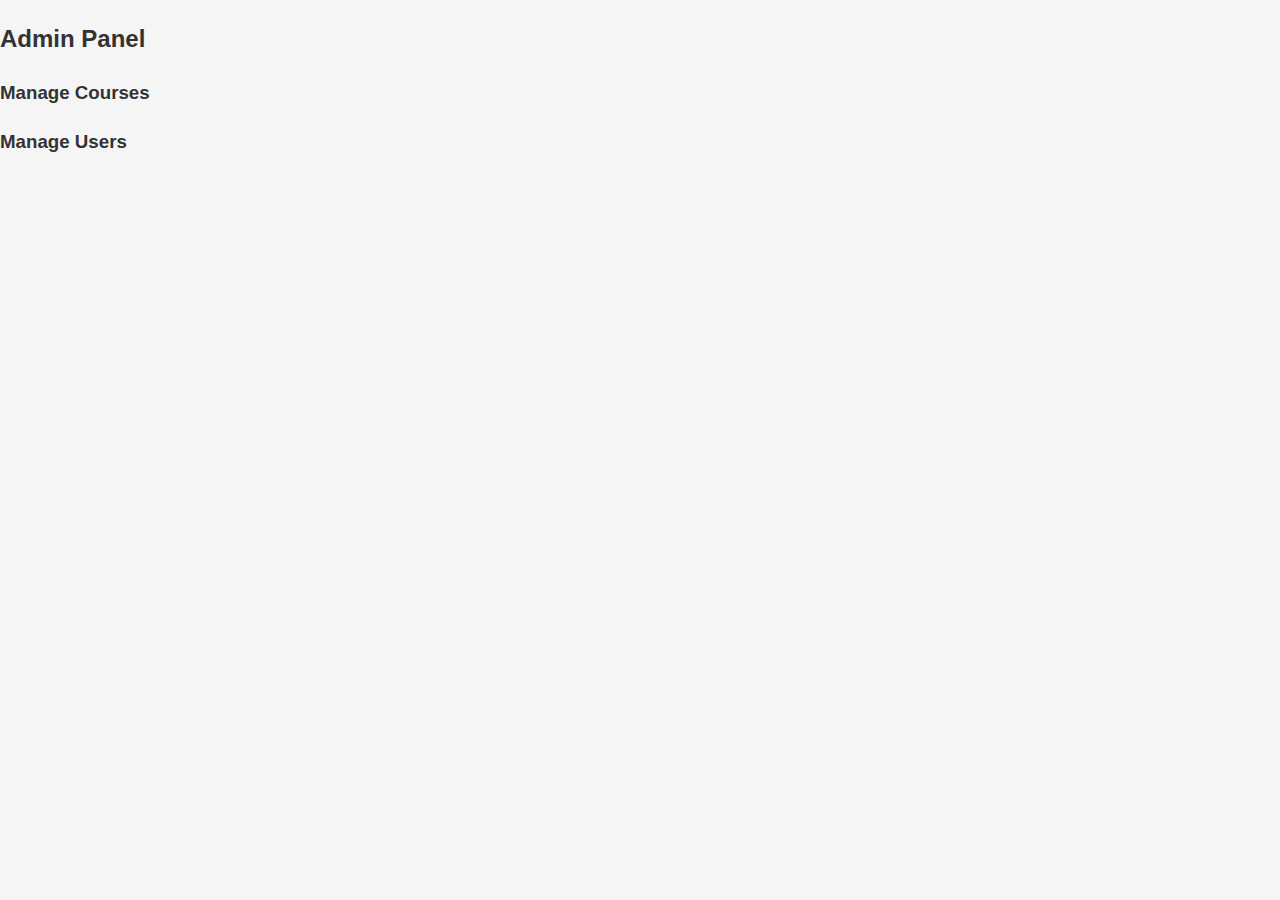
<file: admin.html>
<!DOCTYPE html>
<html lang="en">
<head>
    <meta charset="UTF-8">
    <title>Title</title>
    <style>
        /* General Styles */
body {
    font-family: Arial, sans-serif;
    margin: 0;
    padding: 0;
    background-color: #f5f5f5;
    color: #333;
    line-height: 1.6;
}

.container {
    width: 80%;
    margin: 0 auto;
    padding: 20px;
}

/* Button Styles */
.btn {
    display: inline-block;
    padding: 10px 20px;
    font-size: 16px;
    color: #fff;
    background-color: #007BFF;
    text-align: center;
    text-decoration: none;
    border-radius: 5px;
    transition: background-color 0.3s ease;
}

.btn:hover {
    background-color: #0056b3;
}

        /* Admin Page */
.admin-container {
    padding: 40px 20px;
    background-color: #fff;
}

.admin-header {
    display: flex;
    justify-content: space-between;
    align-items: center;
    margin-bottom: 30px;
}

.admin-header h2 {
    font-size: 28px;
}

.admin-table {
    width: 100%;
    border-collapse: collapse;
    margin-bottom: 30px;
}

.admin-table th,
.admin-table td {
    padding: 10px 15px;
    border: 1px solid #ddd;
    text-align: left;
}

.admin-table th {
    background-color: #f5f5f5;
}

.admin-table td {
    background-color: #fff;
}
/* Responsive Design */
@media (max-width: 768px) {
    .course-grid,
    .dashboard-cards {
        grid-template-columns: 1fr;
    }

    header nav ul {
        flex-direction: column;
        gap: 10px;
        align-items: center;
    }

    .dashboard-card {
        margin-bottom: 20px;
    }

    .admin-table {
        display: block;
        overflow-x: auto;
    }
}

    </style>
</head>
<body>
<section class="admin-panel">
    <h2>Admin Panel</h2>
    <div class="course-management">
        <h3>Manage Courses</h3>
        <!-- Forms and tables to manage courses -->
    </div>

    <div class="user-management">
        <h3>Manage Users</h3>
        <!-- List users with options to edit or delete -->
    </div>
</section>

</body>
</html>
</file>
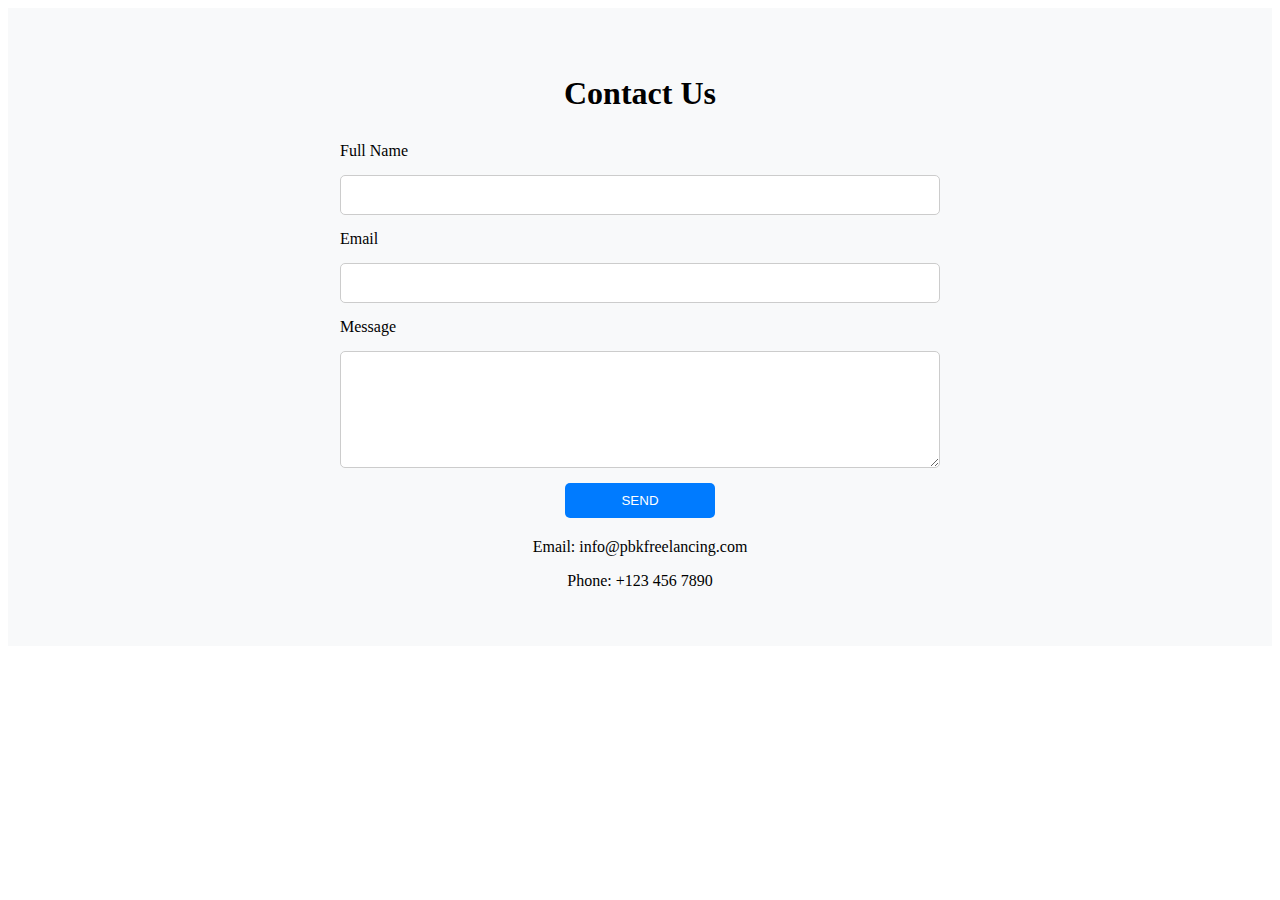
<file: contact.html>
<!DOCTYPE html>
<html lang="en">
<head>
    <meta charset="UTF-8">
    <title>Title</title>
    <style>
        /* Contact Us Page */
.contact-us {
    padding: 40px 20px;
    background-color: #f8f9fa;
}

.contact-us h2 {
    text-align: center;
    font-size: 32px;
    margin-bottom: 30px;
}

.contact-us form {
    max-width: 600px;
    margin: 0 auto;
    display: flex;
    flex-direction: column;
    gap: 15px;
}

.contact-us form input,
.contact-us form textarea {
    padding: 10px;
    font-size: 16px;
    border: 1px solid #ccc;
    border-radius: 5px;
}

.contact-us form button {
    align-self: center;
    width: 150px;
    padding: 10px;
    background-color: #007BFF;
    color: #fff;
    border-radius: 5px;
    cursor: pointer;
    border: none;
    text-transform: uppercase;
}

.contact-info {
    text-align: center;
    margin-top: 20px;
    font-size: 16px;
}
/* Responsive Design */
@media (max-width: 768px) {
    .course-grid,
    .dashboard-cards {
        grid-template-columns: 1fr;
    }

    header nav ul {
        flex-direction: column;
        gap: 10px;
        align-items: center;
    }

    .dashboard-card {
        margin-bottom: 20px;
    }

    .admin-table {
        display: block;
        overflow-x: auto;
    }

    </style>
</head>
<body>
<section class="contact-us">
    <h2>Contact Us</h2>
    <form action="#" method="post">
        <label for="name">Full Name</label>
        <input type="text" id="name" name="name" required>
        <label for="email">Email</label>
        <input type="email" id="email" name="email" required>
        <label for="message">Message</label>
        <textarea id="message" name="message" rows="5" required></textarea>
        <button type="submit" class="btn">Send</button>
    </form>
    <div class="contact-info">
        <p>Email: info@pbkfreelancing.com</p>
        <p>Phone: +123 456 7890</p>
    </div>
</section>

</body>
</html>
</file>
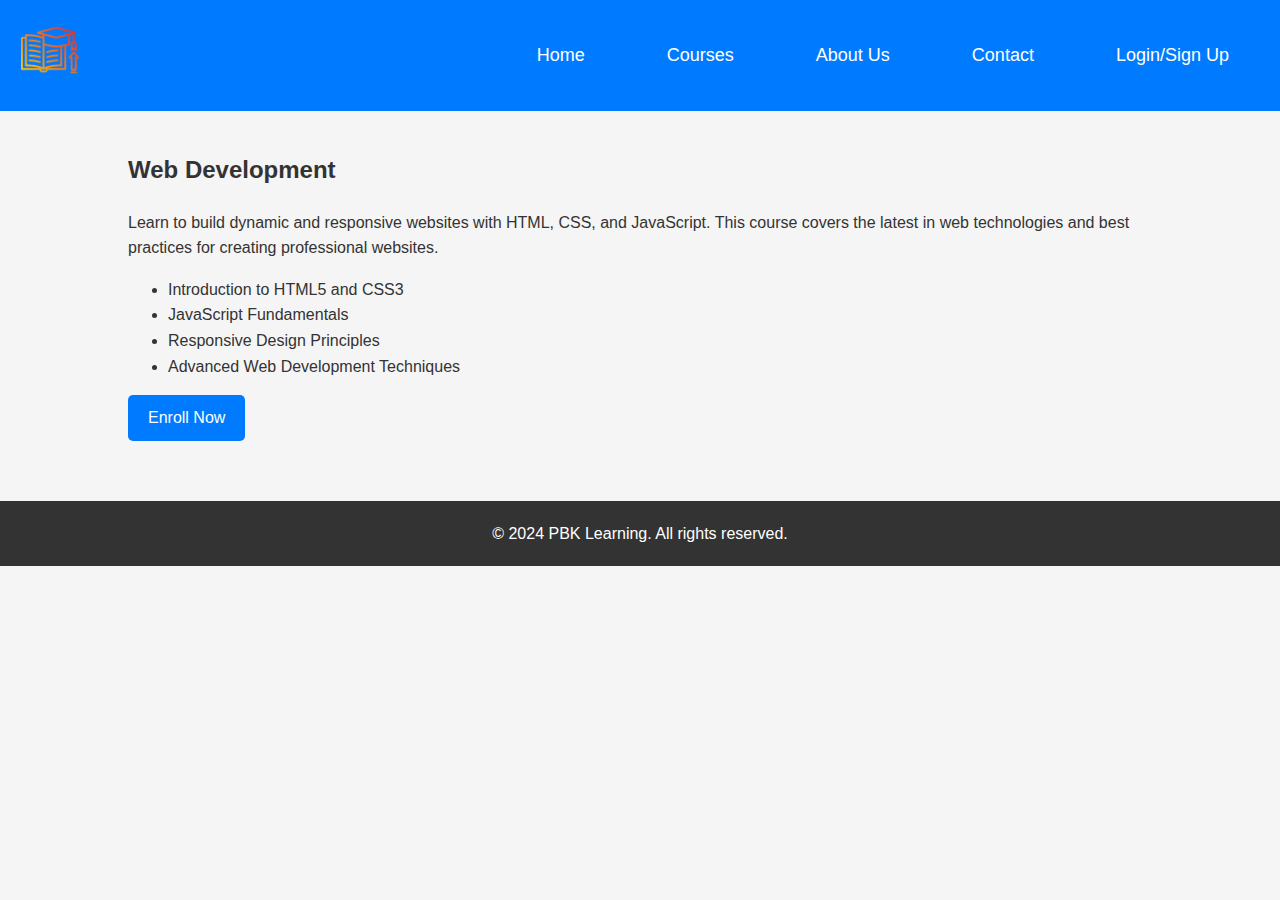
<file: course-web-development.html>
<!DOCTYPE html>
<html lang="en">
<head>
    <meta charset="UTF-8">
    <meta name="viewport" content="width=device-width, initial-scale=1.0">
    <title>Web Development Course - PBK Learning</title>
    <link rel="stylesheet" href="style.css">
    <style>
        /* General Styles */
    body {
        font-family: Arial, sans-serif;
        margin: 0;
        padding: 0;
        background-color: #f5f5f5;
        color: #333;
        line-height: 1.6;
    }
        .footer{
             background-color: #f8f8f8;
    padding: 10px 20px;
    text-align: center;
    color: #333;
    width: 100%;
    box-sizing: border-box;
    position: relative;
    bottom: 0;
    left: 0;
        }

    .container {
        width: 80%;
        margin: 0 auto;
        padding: 20px;
    }

    /* Button Styles */
    .btn {
        display: inline-block;
        padding: 10px 20px;
        font-size: 16px;
        color: #fff;
        background-color: #007BFF;
        text-align: center;
        text-decoration: none;
        border-radius: 5px;
        transition: background-color 0.3s ease;
    }

    .btn:hover {
        background-color: #0056b3;
    }

            /* Web Development Course Page */
         .course-details {
           padding: 40px 20px;
           background-color: #fff;
          }

    .course-details h2 {
        text-align: center;
        font-size: 32px;
        margin-bottom: 20px;
    }

    .course-details img {
        width: 100%;
        margin-bottom: 20px;
    }

    .course-content {
        font-size: 16px;
        line-height: 1.6;
        margin-bottom: 20px;
    }

    .enroll-btn {
        display: block;
        margin: 0 auto;
        background-color: #28a745;
        padding: 15px 30px;
        color: #fff;
        text-align: center;
        border-radius: 5px;
        text-transform: uppercase;
    }

    .enroll-btn:hover {
        background-color: #218838;
    }
    /* Responsive Design */
    @media (max-width: 768px) {
        .course-grid,
        .dashboard-cards {
            grid-template-columns: 1fr;
        }

        header nav ul {
            flex-direction: column;
            gap: 10px;
            align-items: center;
        }

        .dashboard-card {
            margin-bottom: 20px;
        }

        .admin-table {
            display: block;
            overflow-x: auto;
        }
    }

    </style>
</head>
<body>
<header>
    <div class="logo"><a href="index.html"><img src="images/logo.png" alt="logo" class="logo-img"/></a></div>
    <nav>
        <ul>
            <li><a href="index.html">Home</a></li>
            <li><a href="courses.html">Courses</a></li>
            <li><a href="about.html">About Us</a></li>
            <li><a href="contact.html">Contact</a></li>
            <li><a href="login.html">Login/Sign Up</a></li>
        </ul>
    </nav>
</header>
<main class="container">
    <section class="course-detail-container">
        <h2>Web Development</h2>
        <p>Learn to build dynamic and responsive websites with HTML, CSS, and JavaScript. This course covers the latest in web technologies and best practices for creating professional websites.</p>
        <ul>
            <li>Introduction to HTML5 and CSS3</li>
            <li>JavaScript Fundamentals</li>
            <li>Responsive Design Principles</li>
            <li>Advanced Web Development Techniques</li>
        </ul>
        <a href="signup.html" class="btn">Enroll Now</a>
    </section>
</main>
<footer>
    <p>&copy; 2024 PBK Learning. All rights reserved.</p>
</footer>
</body>
</html>
</file>
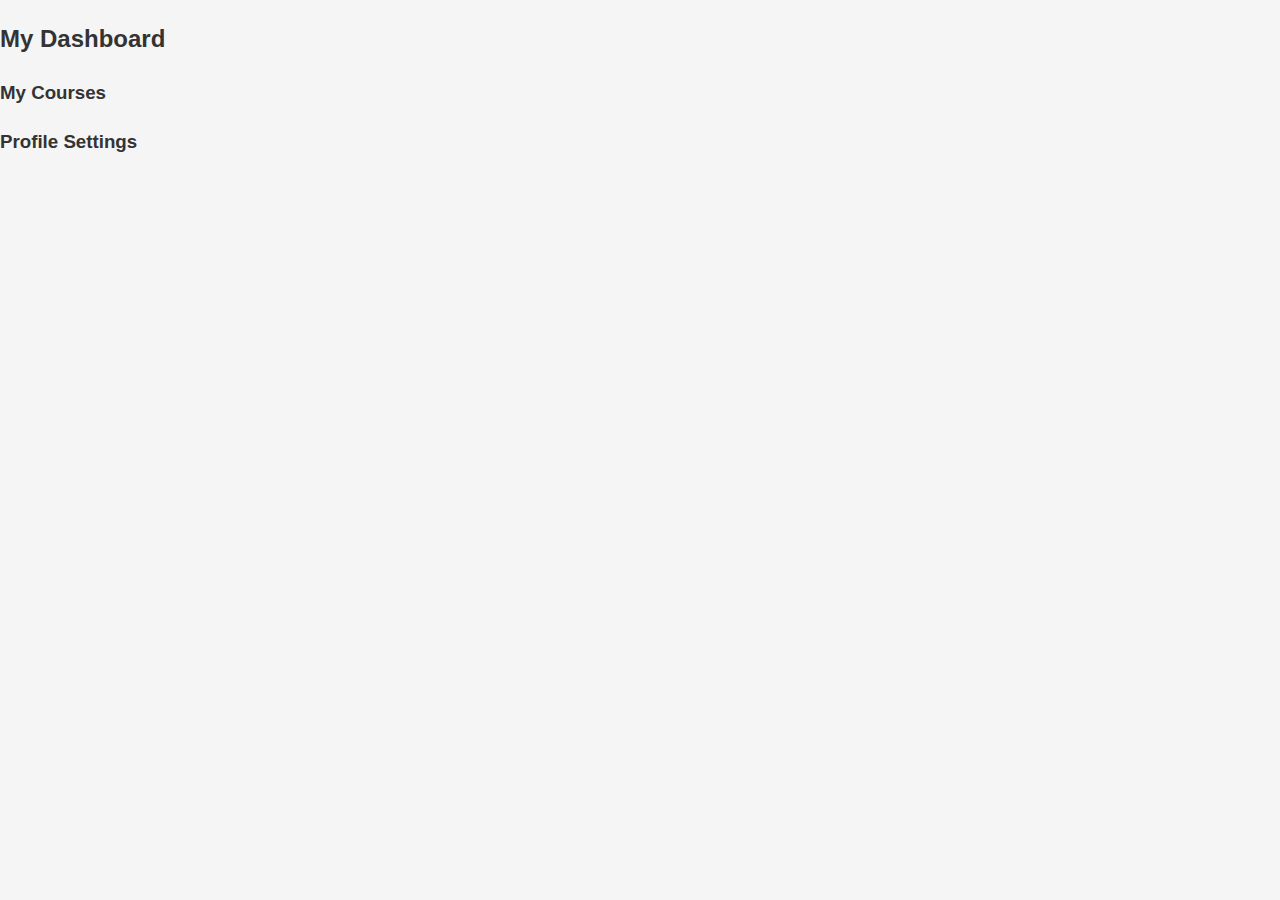
<file: dashboard.html>
<!DOCTYPE html>
<html lang="en">
<head>
    <meta charset="UTF-8">
    <title>Title</title>
    <style>
        /* General Styles */
body {
    font-family: Arial, sans-serif;
    margin: 0;
    padding: 0;
    background-color: #f5f5f5;
    color: #333;
    line-height: 1.6;
}

.container {
    width: 80%;
    margin: 0 auto;
    padding: 20px;
}

/* Button Styles */
.btn {
    display: inline-block;
    padding: 10px 20px;
    font-size: 16px;
    color: #fff;
    background-color: #007BFF;
    text-align: center;
    text-decoration: none;
    border-radius: 5px;
    transition: background-color 0.3s ease;
}

.btn:hover {
    background-color: #0056b3;
}

        /* Dashboard Page */
.dashboard-container {
    padding: 40px 20px;
    background-color: #fff;
}

.dashboard-header {
    display: flex;
    justify-content: space-between;
    align-items: center;
    margin-bottom: 30px;
}

.dashboard-header h2 {
    font-size: 28px;
}

.dashboard-cards {
    display: grid;
    grid-template-columns: repeat(4, 1fr);
    gap: 20px;
}

.dashboard-card {
    background-color: #007BFF;
    color: #fff;
    padding: 20px;
    border-radius: 10px;
    text-align: center;
    box-shadow: 0 2px 8px rgba(0, 0, 0, 0.1);
}

.dashboard-card h3 {
    font-size: 24px;
    margin-bottom: 10px;
}

.dashboard-card p {
    font-size: 16px;
    margin-bottom: 15px;
}
/* Responsive Design */
@media (max-width: 768px) {
    .course-grid,
    .dashboard-cards {
        grid-template-columns: 1fr;
    }

    header nav ul {
        flex-direction: column;
        gap: 10px;
        align-items: center;
    }

    .dashboard-card {
        margin-bottom: 20px;
    }

    .admin-table {
        display: block;
        overflow-x: auto;
    }
}

    </style>
</head>
<body>
<section class="dashboard">
    <h2>My Dashboard</h2>
    <div class="my-courses">
        <h3>My Courses</h3>
        <!-- List enrolled courses with progress bars -->
    </div>

    <div class="profile-settings">
        <h3>Profile Settings</h3>
        <!-- Form to update profile details -->
    </div>
</section>

</body>
</html>
</file>
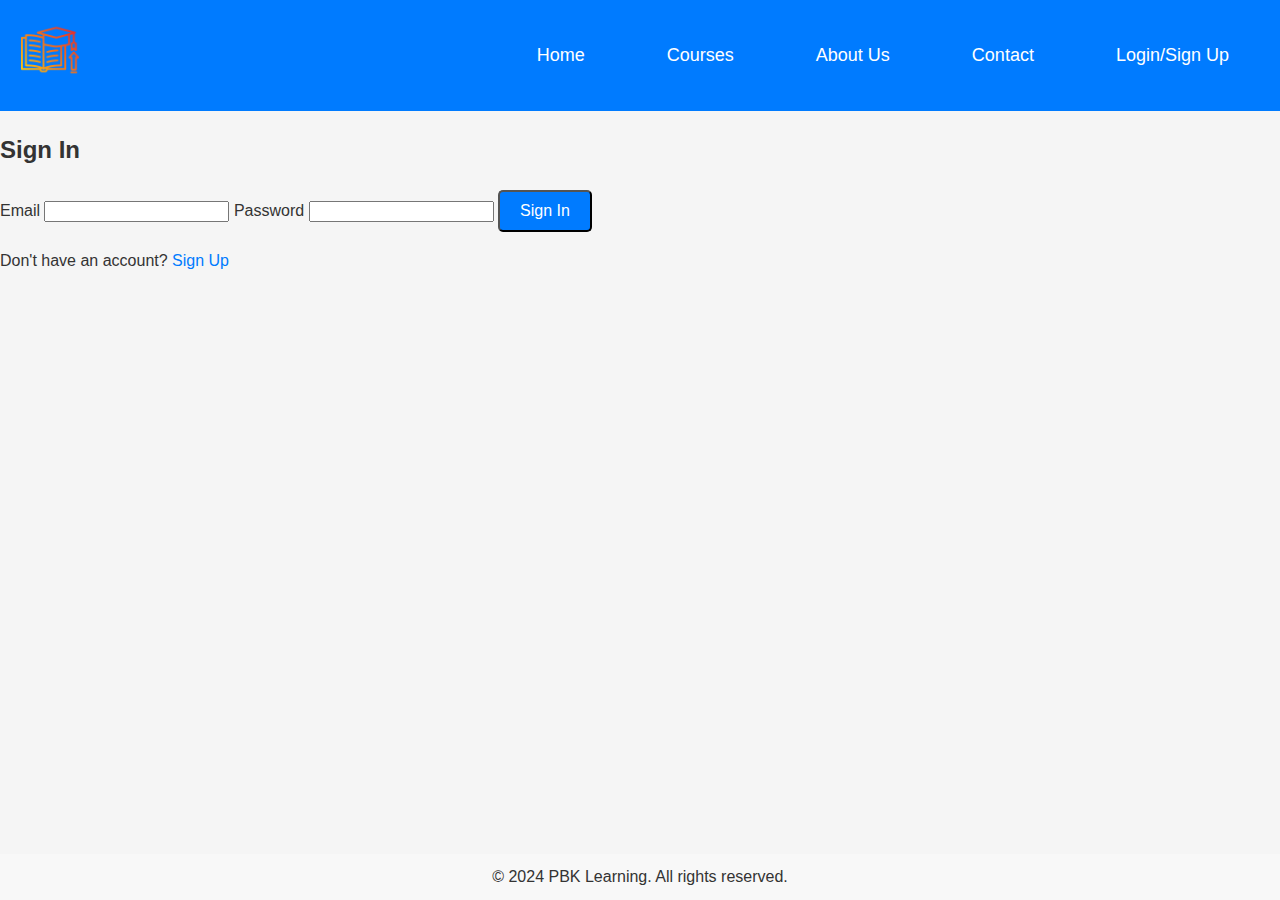
<file: login.html>
<!DOCTYPE html>
<html lang="en">
<head>
    <meta charset="UTF-8">
    <meta name="viewport" content="width=device-width, initial-scale=1.0">
    <title>Login/Sign Up - PBK Learning</title>
    <link rel="stylesheet" href="style.css">
    <style>
        /* Ensure the body and html take up full height */
html, body {
    height: 100%;
    margin: 0;
    display: flex;
    flex-direction: column;
}

/* Main content should take up available space */
main {
    flex: 1;
}

/* Footer stays at the bottom */
footer {
    background-color: #f8f8f8;
    padding: 10px 20px;
    text-align: center;
    color: #333;
    width: 100%;
    box-sizing: border-box;
    position: relative;
    bottom: 0;
    left: 0;
}

        /* General Styles */
body {
    font-family: Arial, sans-serif;
    margin: 0;
    padding: 0;
    background-color: #f5f5f5;
    color: #333;
    line-height: 1.6;
}

.container {
    width: 80%;
    margin: 0 auto;
    padding: 20px;
}

/* Button Styles */
.btn {
    display: inline-block;
    padding: 10px 20px;
    font-size: 16px;
    color: #fff;
    background-color: #007BFF;
    text-align: center;
    text-decoration: none;
    border-radius: 5px;
    transition: background-color 0.3s ease;
}

.btn:hover {
    background-color: #0056b3;
}

        /* Login Page */
.login-container {
    max-width: 400px;
    margin: 50px auto;
    padding: 20px;
    background-color: #fff;
    box-shadow: 0 2px 8px rgba(0, 0, 0, 0.1);
    border-radius: 10px;
}

.login-container h2 {
    text-align: center;
    font-size: 24px;
    margin-bottom: 20px;
}

.login-container input[type="email"],
.login-container input[type="password"] {
    width: 100%;
    padding: 10px;
    margin-bottom: 15px;
    border-radius: 5px;
    border: 1px solid #ccc;
}

.login-container button {
    width: 100%;
    padding: 10px;
    background-color: #007BFF;
    color: #fff;
    border-radius: 5px;
    cursor: pointer;
    border: none;
    text-transform: uppercase;
}

.login-container button:hover {
    background-color: #0056b3;
}

.login-container p {
    text-align: center;
    margin-top: 10px;
}
/* Responsive Design */
@media (max-width: 768px) {
    .course-grid,
    .dashboard-cards {
        grid-template-columns: 1fr;
    }

    header nav ul {
        flex-direction: column;
        gap: 10px;
        align-items: center;
    }

    .dashboard-card {
        margin-bottom: 20px;
    }

    .admin-table {
        display: block;
        overflow-x: auto;
    }
}

    </style>
</head>
<body>
<header>
    <div class="logo"><a href="index.html"><img src="images/logo.png" alt="logo" class="logo-img"/></a></div>
    <nav>
        <ul>
            <li><a href="index.html">Home</a></li>
            <li><a href="courses.html">Courses</a></li>
            <li><a href="about.html">About Us</a></li>
            <li><a href="contact.html">Contact</a></li>
            <li><a href="login.html">Login/Sign Up</a></li>
        </ul>
    </nav>
</header>
<main class="auth-container">
    <h2>Sign In</h2>
    <form action="login-process.html" method="post">
        <label for="email">Email</label>
        <input type="email" id="email" name="email" required>
        <label for="password">Password</label>
        <input type="password" id="password" name="password" required>
        <button type="submit" class="btn">Sign In</button>
    </form>
    <p>Don't have an account? <a href="signup.html">Sign Up</a></p>
</main>

<footer>
    <p>&copy; 2024 PBK Learning. All rights reserved.</p>
</footer>
</body>
</html>
</file>
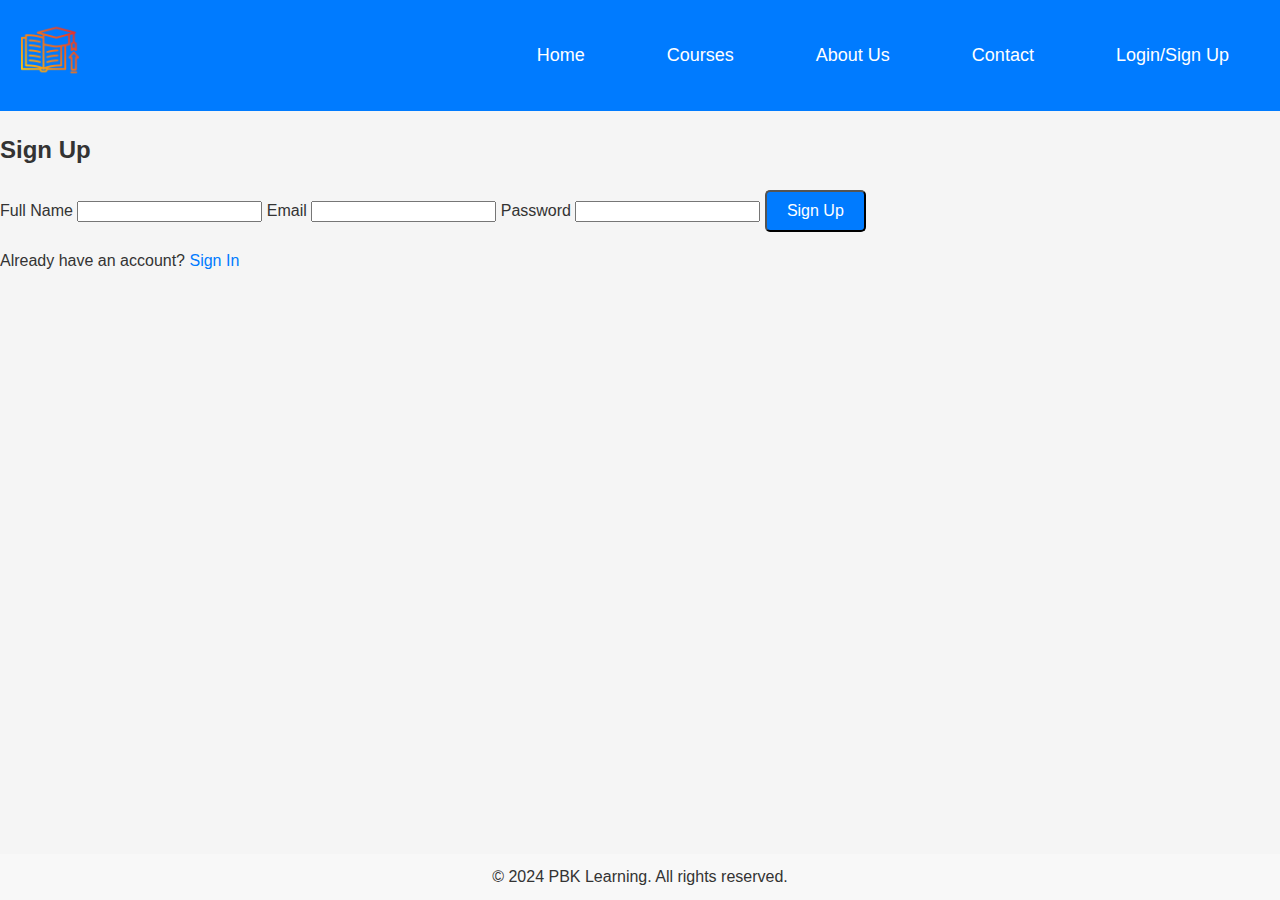
<file: signup.html>
<!DOCTYPE html>
<html lang="en">
<head>
    <meta charset="UTF-8">
    <meta name="viewport" content="width=device-width, initial-scale=1.0">
    <title>Sign Up - PBK Learning</title>
    <link rel="stylesheet" href="style.css">
    <style>
        /* Ensure the body and html take up full height */
html, body {
    height: 100%;
    margin: 0;
    display: flex;
    flex-direction: column;
}

/* Main content should take up available space */
main {
    flex: 1;
}

/* Footer stays at the bottom */
footer {
    background-color: #f8f8f8;
    padding: 10px 20px;
    text-align: center;
    color: #333;
    width: 100%;
    box-sizing: border-box;
    position: relative;
    bottom: 0;
    left: 0;
}

        /* General Styles */
    body {
        font-family: Arial, sans-serif;
        margin: 0;
        padding: 0;
        background-color: #f5f5f5;
        color: #333;
        line-height: 1.6;
    }

    .container {
        width: 80%;
        margin: 0 auto;
        padding: 20px;
    }

    /* Button Styles */
    .btn {
        display: inline-block;
        padding: 10px 20px;
        font-size: 16px;
        color: #fff;
        background-color: #007BFF;
        text-align: center;
        text-decoration: none;
        border-radius: 5px;
        transition: background-color 0.3s ease;
    }

    .btn:hover {
        background-color: #0056b3;
    }

            /* Sign Up Page */
    .signup-container {
        max-width: 400px;
        margin: 50px auto;
        padding: 20px;
        background-color: #fff;
        box-shadow: 0 2px 8px rgba(0, 0, 0, 0.1);
        border-radius: 10px;
    }

    .signup-container h2 {
        text-align: center;
        font-size: 24px;
        margin-bottom: 20px;
    }

    .signup-container input[type="text"],
    .signup-container input[type="email"],
    .signup-container input[type="password"] {
        width: 100%;
        padding: 10px;
        margin-bottom: 15px;
        border-radius: 5px;
        border: 1px solid #ccc;
    }

    .signup-container button {
        width: 100%;
        padding: 10px;
        background-color: #28a745;
        color: #fff;
        border-radius: 5px;
        cursor: pointer;
        border: none;
        text-transform: uppercase;
    }

    .signup-container button:hover {
        background-color: #218838;
    }

    .signup-container p {
        text-align: center;
        margin-top: 10px;
    }
    /* Responsive Design */
    @media (max-width: 768px) {
        .course-grid,
        .dashboard-cards {
            grid-template-columns: 1fr;
        }

        header nav ul {
            flex-direction: column;
            gap: 10px;
            align-items: center;
        }

        .dashboard-card {
            margin-bottom: 20px;
        }

        .admin-table {
            display: block;
            overflow-x: auto;
        }
    }

    </style>
</head>
<body>
<header>
    <div class="logo"><a href="index.html"><img src="images/logo.png" alt="logo" class="logo-img"/></a></div>
    <nav>
        <ul>
            <li><a href="index.html">Home</a></li>
            <li><a href="courses.html">Courses</a></li>
            <li><a href="about.html">About Us</a></li>
            <li><a href="contact.html">Contact</a></li>
            <li><a href="login.html">Login/Sign Up</a></li>
        </ul>
    </nav>
</header>
<main class="auth-container">
    <h2>Sign Up</h2>
    <form action="signup-process.html" method="post">
        <label for="name">Full Name</label>
        <input type="text" id="name" name="name" required>
        <label for="email">Email</label>
        <input type="email" id="email" name="email" required>
        <label for="password">Password</label>
        <input type="password" id="password" name="password" required>
        <button type="submit" class="btn">Sign Up</button>
    </form>
    <p>Already have an account? <a href="login.html">Sign In</a></p>
</main>
<footer>
    <p>&copy; 2024 PBK Learning. All rights reserved.</p>
</footer>
</body>
</html>
</file>
<file: style.css>
/* General Styles */
body {
    font-family: Arial, sans-serif;
    margin: 0;
    padding: 0;
    background-color: #f5f5f5;
    color: #333;
}


/* Header Styles */
header {
    display: flex;
    align-items: center;
    justify-content: space-between;
    background-color: #007BFF;
    padding: 10px 20px;
}

.logo img {
    max-height: 60px; /* Adjust the height of the logo */
    width: auto; /* Maintain the aspect ratio */
}

nav ul {
    list-style: none;
    margin: 0;
    padding: 0;
    display: flex;
    justify-content: center;
    align-items: center;
}

nav ul li {
    margin-left: 20px;
}

nav ul li a {
    color: #fff;
    text-decoration: none;
    font-size: 18px;
    padding: 8px 16px;
    display: block;
    transition: background-color 0.3s ease;
}

nav ul li a:hover {
    background-color: #0056b3;
    border-radius: 5px;
}

/* Responsive Design */
@media (max-width: 768px) {
    header {
        flex-direction: column;
        align-items: flex-start;
    }

    nav ul {
        flex-direction: column;
        align-items: flex-start;
    }

    nav ul li {
        margin: 10px 0;
    }
}


/* General Styles */
body {
    font-family: Arial, sans-serif;
    margin: 0;
    padding: 0;
    background-color: #f5f5f5;
    color: #333;
}

/* Logo Styles */
.logo {
    font-size: 28px;
    font-weight: bold;
    margin: 10px 0;
}

.logo a {
    color: #007BFF;
    text-decoration: none;
}

.logo a:hover {
    text-decoration: underline;
}

/* Navigation Styles */
nav {
    background-color: #007BFF;
    padding: 10px 0;
}

nav ul {
    list-style: none;
    margin: 0;
    padding: 0;
    display: flex;
    justify-content: center;
}

nav ul li {
    margin: 0 15px;
}

nav ul li a {
    color: #fff;
    text-decoration: none;
    font-size: 18px;
    padding: 8px 16px;
    display: block;
    transition: background-color 0.3s ease;
}

nav ul li a:hover {
    background-color: #0056b3;
    border-radius: 5px;
}

/* Responsive Design */
@media (max-width: 768px) {
    nav ul {
        flex-direction: column;
        align-items: center;
    }

    nav ul li {
        margin: 10px 0;
    }
}

a {
    color: #007BFF;
    text-decoration: none;
}

a:hover {
    text-decoration: underline;
}

img {
    max-width: 100%;
    height: auto;
}

.btn {
    display: inline-block;
    padding: 10px 20px;
    background-color: #007BFF;
    color: #fff;
    border-radius: 5px;
    text-align: center;
    transition: background-color 0.3s ease;
}

.btn:hover {
    background-color: #0056b3;
}

/* Header Styles */
header {
    background-color: #007BFF;
    color: #fff;
    padding: 10px 20px;
    display: flex;
    justify-content: space-between;
    align-items: center;
}

header .logo {
    font-size: 24px;
    font-weight: bold;
}

header nav ul {
    list-style: none;
    margin: 0;
    padding: 0;
    display: flex;
    gap: 20px;
}

header nav ul li {
    display: inline;
}

/* Hero Section */
.hero {
    position: relative;
    height: 60vh;
    overflow: hidden;
    display: flex;
    align-items: center;
    justify-content: center;
    background-color: #000;
}

.hero video {
    position: absolute;
    top: 0;
    left: 0;
    width: 100%;
    height: 100%;
    object-fit: cover;
    opacity: 0.5;
}

.hero-content {
    position: relative;
    z-index: 2;
    text-align: center;
    color: #fff;
}

.hero h1 {
    font-size: 48px;
    margin-bottom: 10px;
}

.hero p {
    font-size: 20px;
    margin-bottom: 20px;
}

/* Featured Courses */
.featured-courses {
    padding: 40px 20px;
    background-color: #fff;
    text-align: center;
}

.featured-courses h2 {
    font-size: 32px;
    margin-bottom: 30px;
}

.course-grid {
    display: grid;
    grid-template-columns: repeat(3, 1fr);
    gap: 20px;
}

.course-card {
    background-color: #fff;
    padding: 20px;
    border-radius: 10px;
    box-shadow: 0 2px 8px rgba(0, 0, 0, 0.1);
    text-align: left;
}

.course-card img {
    border-radius: 10px;
    margin-bottom: 15px;
}

.course-card h3 {
    font-size: 24px;
    margin-bottom: 10px;
}

.course-card p {
    font-size: 16px;
    margin-bottom: 15px;
}

/* Contact Us */
.contact-us {
    padding: 40px 20px;
    background-color: #f8f9fa;
}

.contact-us h2 {
    font-size: 32px;
    margin-bottom: 30px;
    text-align: center;
}

.contact-us form {
    max-width: 600px;
    margin: 0 auto;
    display: flex;
    flex-direction: column;
    gap: 15px;
}

.contact-us form input,
.contact-us form textarea {
    padding: 10px;
    font-size: 16px;
    border: 1px solid #ccc;
    border-radius: 5px;
}

.contact-us form button {
    align-self: center;
    width: 150px;
}

/* Footer */
footer {
    background-color: #333;
    color: #fff;
    text-align: center;
    padding: 20px 0;
    margin-top: 40px;
}

footer p {
    margin: 0;
}

footer .social-links {
    margin-top: 10px;
}

footer .social-links a {
    display: inline-block;
    margin: 0 10px;
    color: #fff;
}

/* Responsive Design */
@media (max-width: 768px) {
    .hero-content {
        padding: 20px;
        text-align: center;
    }

    .course-grid {
        grid-template-columns: 1fr;
    }

    header nav ul {
        flex-direction: column;
        align-items: center;
        gap: 10px;
    }
}


/* Mobile Styles */
@media (max-width: 768px) {
    .hero-content {
        padding: 20px;
        text-align: center;
    }

    .course-grid {
        grid-template-columns: 1fr;
    }

    nav ul {
        flex-direction: column;
        align-items: center;
    }
}
</file>
